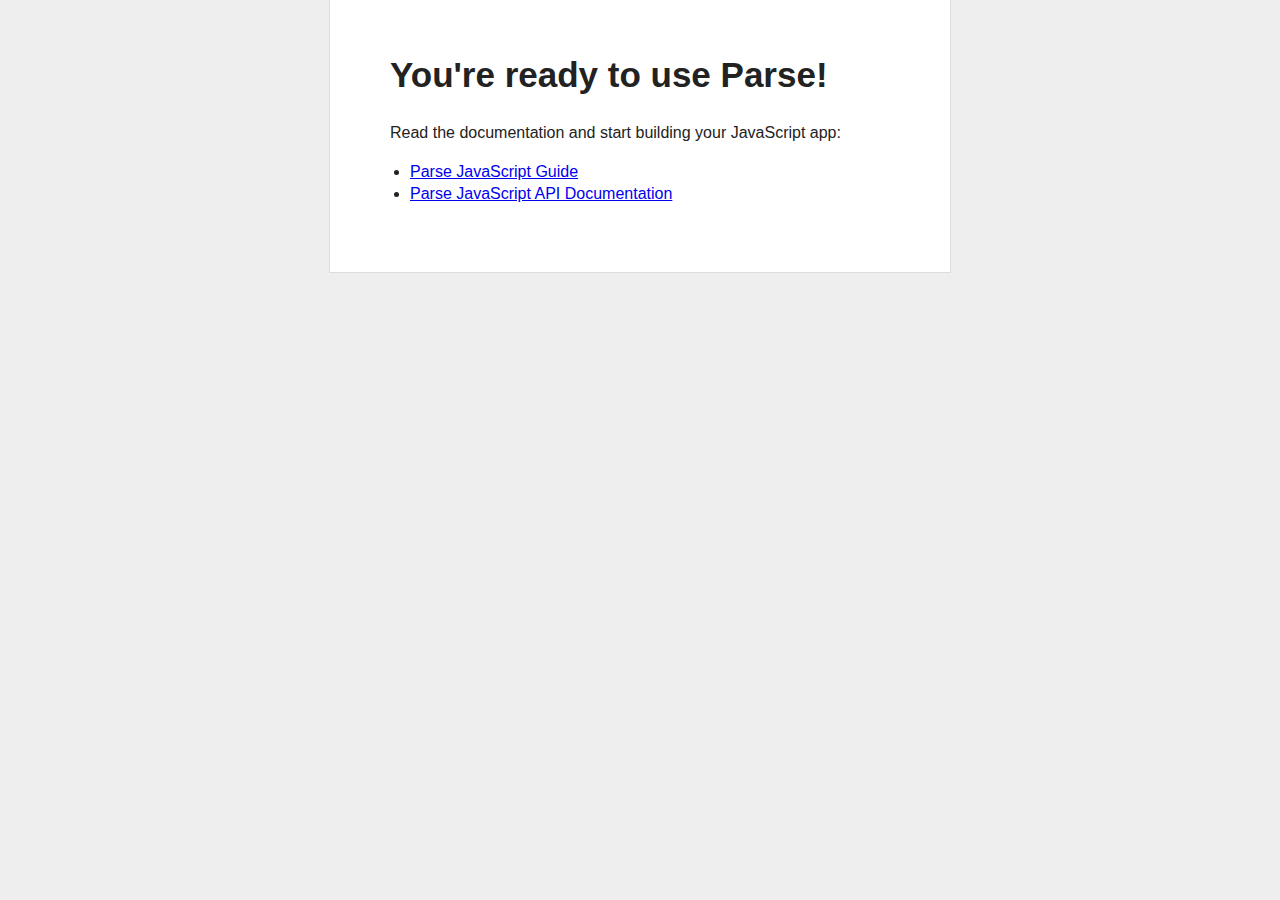
<file: parse-js-blank/index.html>
<!doctype html>
<head>
  <meta charset="utf-8">

  <title>My Parse App</title>
  <meta name="description" content="My Parse App">
  <meta name="viewport" content="width=device-width">
  <link rel="stylesheet" href="css/reset.css">
  <link rel="stylesheet" href="css/styles.css">
  <script type="text/javascript" src="http://ajax.googleapis.com/ajax/libs/jquery/1.7.2/jquery.min.js"></script>
  <script type="text/javascript" src="http://www.parsecdn.com/js/parse-1.4.2.min.js"></script>
</head>

<body>
  
  <div id="main">
    <h1>You're ready to use Parse!</h1>

    <p>Read the documentation and start building your JavaScript app:</p>

    <ul>
      <li><a href="https://www.parse.com/docs/js_guide">Parse JavaScript Guide</a></li>
      <li><a href="https://www.parse.com/docs/js">Parse JavaScript API Documentation</a></li>
    </ul>

    <div style="display:none" class="error">
      Looks like there was a problem saving the test object. Make sure you've set your application ID and javascript key correctly in the call to <code>Parse.initialize</code> in this file.
    </div>

    <div style="display:none" class="success">
      <p>We've also just created your first object using the following code:</p>
      
        <code>
          var TestObject = Parse.Object.extend("TestObject");<br/>
          var testObject = new TestObject();<br/>
          testObject.save({foo: "bar"});
        </code>
    </div>
  </div>

  <script type="text/javascript">
    Parse.initialize("APPLICATION_ID", "JAVASCRIPT_KEY");
    
    var TestObject = Parse.Object.extend("TestObject");
    var testObject = new TestObject();
      testObject.save({foo: "bar"}, {
      success: function(object) {
        $(".success").show();
      },
      error: function(model, error) {
        $(".error").show();
      }
    });
  </script>
</body>

</html>
</file>
<file: parse-js-blank/css/styles.css>
body {
    background: #eee;
    text-align: center;
    padding: 0 25px;
}

#main {
    width: 500px;
    margin: auto;
    text-align: left;
    background: white;
    padding: 50px 60px;
    border: solid #ddd;
    border-width: 0 1px 1px 1px;
}

#main h1 {
    margin-top: 0;
    font-size: 35px;
}

#main ul {
    padding-left: 20px;
}

#main .error {
    border: 1px solid red;
    background: #FDEFF0;
    padding: 20px;
}

#main .success {
    margin-top: 25px;
}

#main .success code {
    font-size: 12px;
    color: green;
    line-height: 13px;
}
</file>
